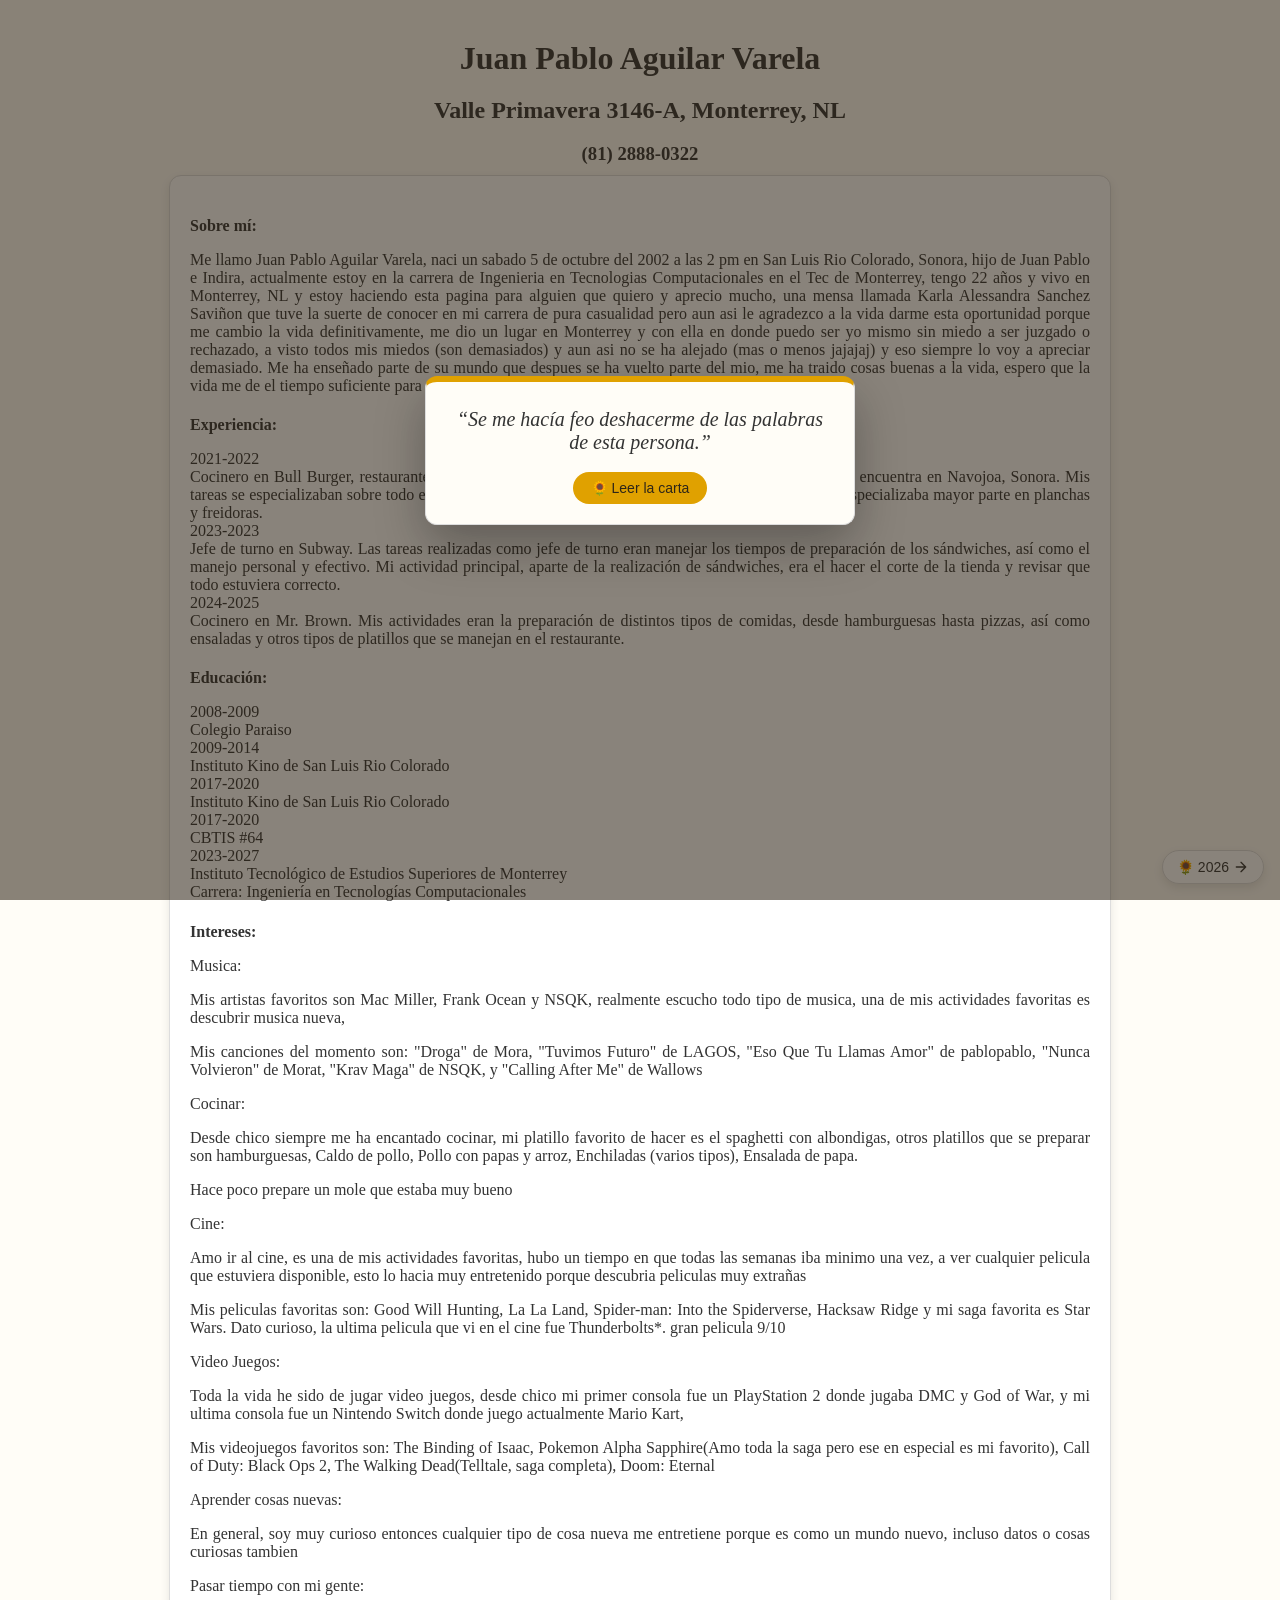
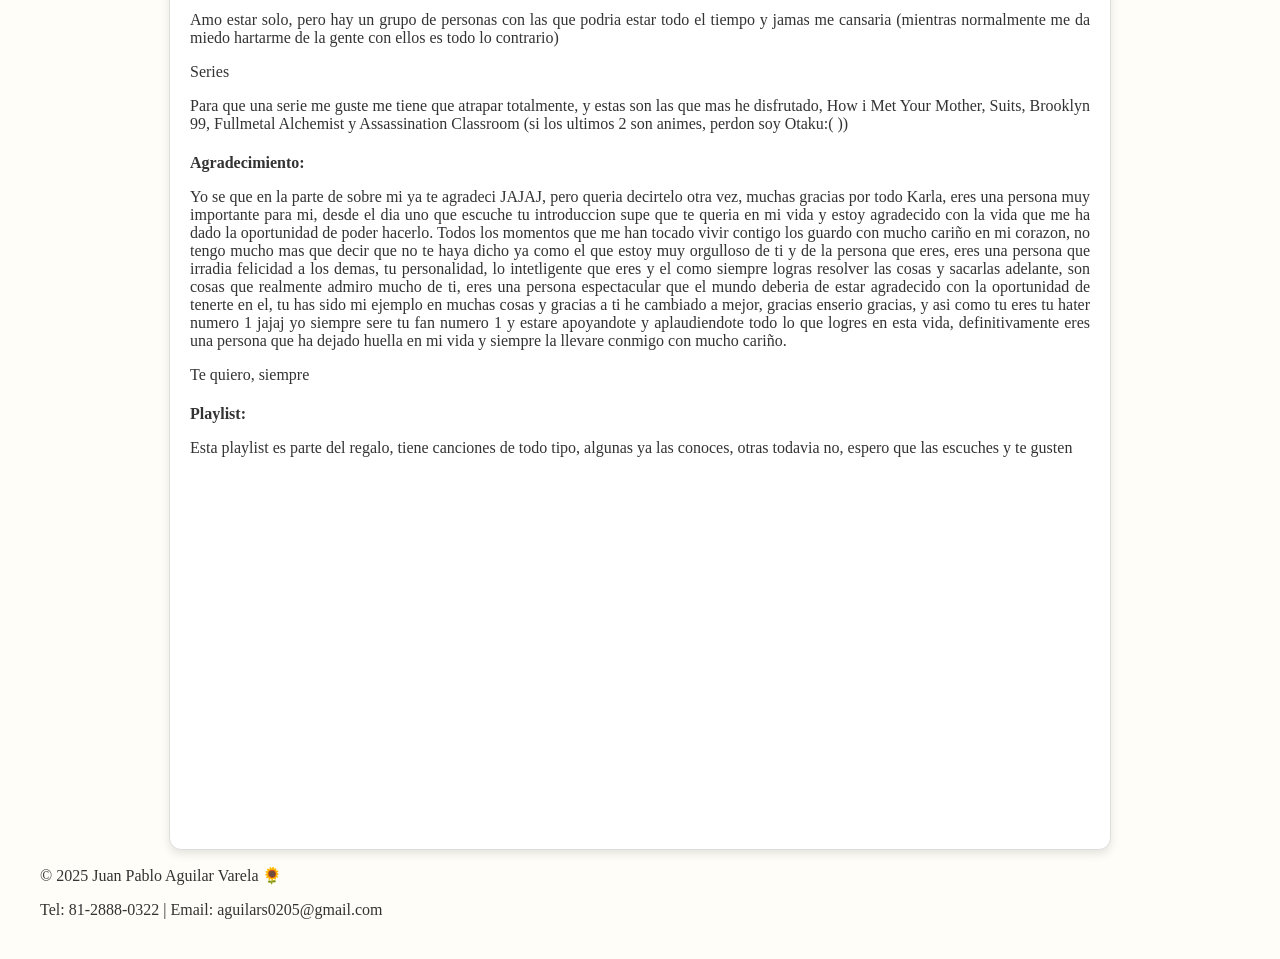
<file: original.html>
<!DOCTYPE html>
<html lang="es">
<head>
    <meta charset="UTF-8">
    <title>Para Karla</title>
    <style>
        body {
            font-family: 'Times New Roman', serif;
            background-color: #fffdf7;
            margin: 40px;
            color: #333;
        }
        header, footer {
            text-align: center;
        }
        section {
            max-width: 900px;
            margin: auto;
            padding: 20px;
            background-color: #ffffff;
            border: 1px solid #ddd;
            border-radius: 12px;
            box-shadow: 0 4px 10px rgba(0,0,0,0.1);
        }
        h1, h2, h3, h4 {
            margin-bottom: 10px;
        }
        p {
            margin-bottom: 15px;
            text-align: justify;
        }
        iframe {
            margin-top: 20px;
            display: block;
            margin-left: auto;
            margin-right: auto;
        }
    </style>
</head>

<body>

<header>
    <h1>Juan Pablo Aguilar Varela</h1>
    <h2>Valle Primavera 3146-A, Monterrey, NL</h2>
    <h3>(81) 2888-0322</h3>
</header>

<section>

    <h4>Sobre mí:</h4>
    <p>Me llamo Juan Pablo Aguilar Varela, naci un sabado 5 de octubre del 2002 a las 2 pm en San Luis Rio Colorado, Sonora, hijo de Juan Pablo e Indira, actualmente estoy en la carrera de Ingenieria en Tecnologias Computacionales en el Tec de Monterrey, tengo 22 años y vivo en Monterrey, NL y estoy haciendo esta pagina para alguien que quiero y aprecio mucho, una mensa llamada Karla Alessandra Sanchez Saviñon que tuve la suerte de conocer en mi carrera de pura casualidad pero aun asi le agradezco a la vida darme esta oportunidad porque me cambio la vida definitivamente, me dio un lugar en Monterrey y con ella en donde puedo ser yo mismo sin miedo a ser juzgado o rechazado, a visto todos mis miedos (son demasiados) y aun asi no se ha alejado (mas o menos jajajaj) y eso siempre lo voy a apreciar demasiado. Me ha enseñado parte de su mundo que despues se ha vuelto parte del mio, me ha traido cosas buenas a la vida, espero que la vida me de el tiempo suficiente para pagarselo de igual manera. Te quiero Karla, Siempre.</p>
    
    <h4>Experiencia:</h4>
    <p>2021-2022<br>
    Cocinero en Bull Burger, restaurante familiar especializado en la producción de hamburguesas que se encuentra en Navojoa, Sonora. Mis tareas se especializaban sobre todo en la parte de la preparación de las hamburguesas, siendo que me especializaba mayor parte en planchas y freidoras.<br>
    2023-2023<br>
    Jefe de turno en Subway. Las tareas realizadas como jefe de turno eran manejar los tiempos de preparación de los sándwiches, así como el manejo personal y efectivo. Mi actividad principal, aparte de la realización de sándwiches, era el hacer el corte de la tienda y revisar que todo estuviera correcto.<br>
    2024-2025<br>
    Cocinero en Mr. Brown. Mis actividades eran la preparación de distintos tipos de comidas, desde hamburguesas hasta pizzas, así como ensaladas y otros tipos de platillos que se manejan en el restaurante.<br>
    </p>

    <h4>Educación:</h4>
    <p>
        2008-2009<br>
        Colegio Paraiso<br>
        2009-2014<br>
        Instituto Kino de San Luis Rio Colorado<br>
        2017-2020<br>
        Instituto Kino de San Luis Rio Colorado<br>
        2017-2020<br>
        CBTIS #64<br>
        2023-2027<br>
        Instituto Tecnológico de Estudios Superiores de Monterrey<br>
        Carrera: Ingeniería en Tecnologías Computacionales<br>
    </p>

    <h4>Intereses:</h4>
    <p>Musica: </p>
    <p>Mis artistas favoritos son Mac Miller, Frank Ocean y NSQK, realmente escucho todo tipo de musica, una de mis actividades favoritas es descubrir musica nueva,</p>
    <p>Mis canciones del momento son: "Droga" de Mora, "Tuvimos Futuro" de LAGOS, "Eso Que Tu Llamas Amor" de pablopablo, "Nunca Volvieron" de Morat, "Krav Maga" de NSQK, y "Calling After Me" de Wallows </p>
    <p>Cocinar: </p>
    <p>Desde chico siempre me ha encantado cocinar, mi platillo favorito de hacer es el spaghetti con albondigas, otros platillos que se preparar son hamburguesas, Caldo de pollo, Pollo con papas y arroz, Enchiladas (varios tipos), Ensalada de papa. </p> 
    <p>Hace poco prepare un mole que estaba muy bueno </p>
    <p>Cine: </p>
    <p>Amo ir al cine, es una de mis actividades favoritas, hubo un tiempo en que todas las semanas iba minimo una vez, a ver cualquier pelicula que estuviera disponible, esto lo hacia muy entretenido porque descubria peliculas muy extrañas </p>
    <p>Mis peliculas favoritas son: Good Will Hunting, La La Land, Spider-man: Into the Spiderverse, Hacksaw Ridge y mi saga favorita es Star Wars. Dato curioso, la ultima pelicula que vi en el cine fue Thunderbolts*. gran pelicula 9/10 </p>
    <p>Video Juegos: </p>
    <p>Toda la vida he sido de jugar video juegos, desde chico mi primer consola fue un PlayStation 2 donde jugaba DMC y God of War, y mi ultima consola fue un Nintendo Switch donde juego actualmente Mario Kart, </p>
    <p>Mis videojuegos favoritos son: The Binding of Isaac, Pokemon Alpha Sapphire(Amo toda la saga pero ese en especial es mi favorito), Call of Duty: Black Ops 2, The Walking Dead(Telltale, saga completa), Doom: Eternal </p>
    <p>Aprender cosas nuevas: </p>
    <p>En general, soy muy curioso entonces cualquier tipo de cosa nueva me entretiene porque es como un mundo nuevo, incluso datos o cosas curiosas tambien </p>
    <p>Pasar tiempo con mi gente: </p>
    <p>Amo estar solo, pero hay un grupo de personas con las que podria estar todo el tiempo y jamas me cansaria (mientras normalmente me da miedo hartarme de la gente con ellos es todo lo contrario) </p>
    <p>Series </p>
    <p>Para que una serie me guste me tiene que atrapar totalmente, y estas son las que mas he disfrutado, How i Met Your Mother, Suits, Brooklyn 99, Fullmetal Alchemist y Assassination Classroom (si los ultimos 2 son animes, perdon soy Otaku:( ))</p>

    <h4>Agradecimiento:</h4>
    <p> Yo se que en la parte de sobre mi ya te agradeci JAJAJ, pero queria decirtelo otra vez, muchas gracias por todo Karla, eres una persona muy importante para mi, desde el dia uno que escuche tu introduccion supe que te queria en mi vida y estoy agradecido con la vida que me ha dado la oportunidad de poder hacerlo. Todos los momentos que me han tocado vivir contigo los guardo con mucho cariño en mi corazon, no tengo mucho mas que decir que no te haya dicho ya como el que estoy muy orgulloso de ti y de la persona que eres, eres una persona que irradia felicidad a los demas, tu personalidad, lo intetligente que eres y el como siempre logras resolver las cosas y sacarlas adelante, son cosas que realmente admiro mucho de ti, eres una persona espectacular que el mundo deberia de estar agradecido con la oportunidad de tenerte en el, tu has sido mi ejemplo en muchas cosas y gracias a ti he cambiado a mejor, gracias enserio gracias, y asi como tu eres tu hater numero 1 jajaj yo siempre sere tu fan numero 1 y estare apoyandote y aplaudiendote todo lo que logres en esta vida, definitivamente eres una persona que ha dejado huella en mi vida y siempre la llevare conmigo con mucho cariño.</p>
    <p> Te quiero, siempre</p>


    <h4>Playlist:</h4>
    <p>Esta playlist es parte del regalo, tiene canciones de todo tipo, algunas ya las conoces, otras todavia no, espero que las escuches y te gusten</p>

    <iframe style="border-radius:12px" src="https://open.spotify.com/embed/playlist/33M6bjMWpAPLftWxzoQB3K?utm_source=generator" width="100%" height="352" frameBorder="0" allowfullscreen="" allow="autoplay; clipboard-write; encrypted-media; fullscreen; picture-in-picture" loading="lazy"></iframe>

</section>

<footer>
    <p>&copy; 2025 Juan Pablo Aguilar Varela 🌻</p>
    <p>Tel: 81-2888-0322 | Email: aguilars0205@gmail.com</p>
</footer>

<a href="index.html" style="position:fixed;right:16px;bottom:16px;padding:8px 14px;border:1px solid #ddd;border-radius:999px;background:#fff;color:#333;font-family:sans-serif;font-size:14px;text-decoration:none;box-shadow:0 4px 10px rgba(0,0,0,0.1);" aria-label="Ver la versión de 2026">🌻 2026<svg width="16" height="16" viewBox="0 0 24 24" fill="none" stroke="currentColor" stroke-width="2" stroke-linecap="round" stroke-linejoin="round" aria-hidden="true" style="vertical-align:-3px;margin-left:4px;"><path d="M5 12h14M12 5l7 7-7 7"/></svg></a>

<!-- Mensaje la primera vez que se abre la carta de 2025 (agregado en 2026; el resto de la página queda como era) -->
<div id="nota-2025" style="display:none;position:fixed;inset:0;z-index:10;background:rgba(40,30,15,.55);align-items:center;justify-content:center;padding:16px;">
    <div style="max-width:380px;padding:26px 24px 20px;border-radius:12px;background:#fffdf7;border:1px solid #ddd;border-top:6px solid #e0a100;box-shadow:0 20px 50px rgba(0,0,0,.3);text-align:center;font-family:'Times New Roman',serif;color:#333;">
        <p style="margin:0 0 18px;font-size:1.25rem;font-style:italic;text-align:center;">“Se me hacía feo deshacerme de las palabras de esta persona.”</p>
        <button type="button" onclick="document.getElementById('nota-2025').style.display='none'" style="padding:8px 18px;border:0;border-radius:999px;background:#e0a100;color:#2e2618;font-family:sans-serif;font-size:14px;cursor:pointer;">🌻 Leer la carta</button>
    </div>
</div>
<script>
    try {
        if (localStorage.getItem("para-karla-carta2025-vista") !== "1") {
            localStorage.setItem("para-karla-carta2025-vista", "1");
            document.getElementById("nota-2025").style.display = "flex";
        }
    } catch (e) {}
</script>

</body>
</html>
</file>
